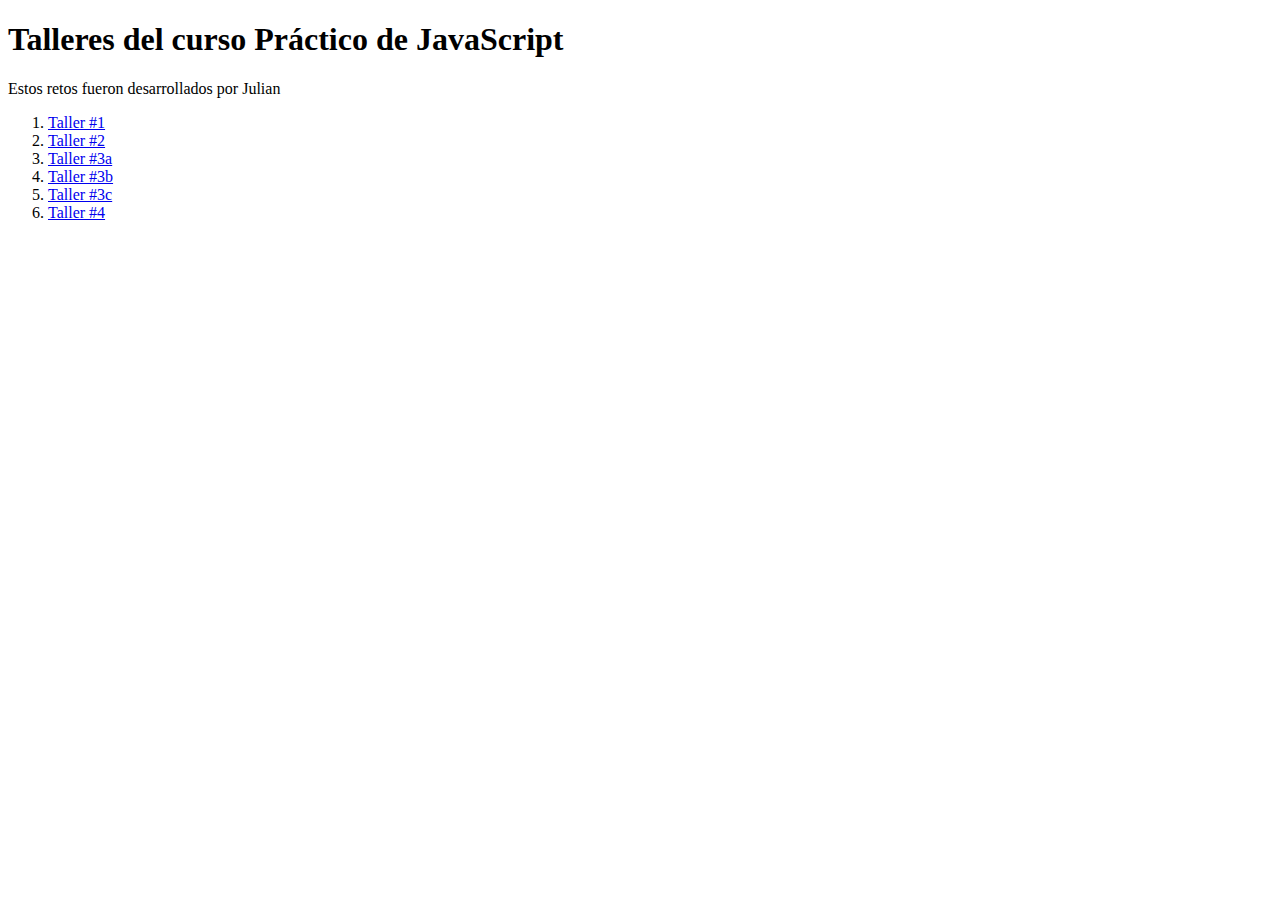
<file: index.html>
<!DOCTYPE html>
<html lang="en">
<head>
    <meta charset="UTF-8">
    <meta http-equiv="X-UA-Compatible" content="IE=edge">
    <meta name="viewport" content="width=device-width, initial-scale=1.0">
    <title>Document</title>
</head>
<body>
    <header>
    <h1>
        Talleres del curso Práctico de JavaScript
    </h1>
    
    <p>Estos retos fueron desarrollados por Julian</p>
    </header>
    
    <section>
        <nav>
            <ol>
                <li>
                    <a href="./figuras.html">Taller #1</a>
                </li>
                <li>
                    <a href="./descuentos.html">Taller #2</a>
                </li>
                <li>
                    <a href="./promedio.html">Taller #3a</a>
                </li>
                <li>
                    <a href="./mediana.html">Taller #3b</a>
                </li>
                <li>
                    <a href="./moda.html">Taller #3c</a>
                </li>
                <li>
                    <a href="./salarios.html">Taller #4</a>
                </li>
            </ol>

        </nav>

    </section>
</body>
</html>
</file>
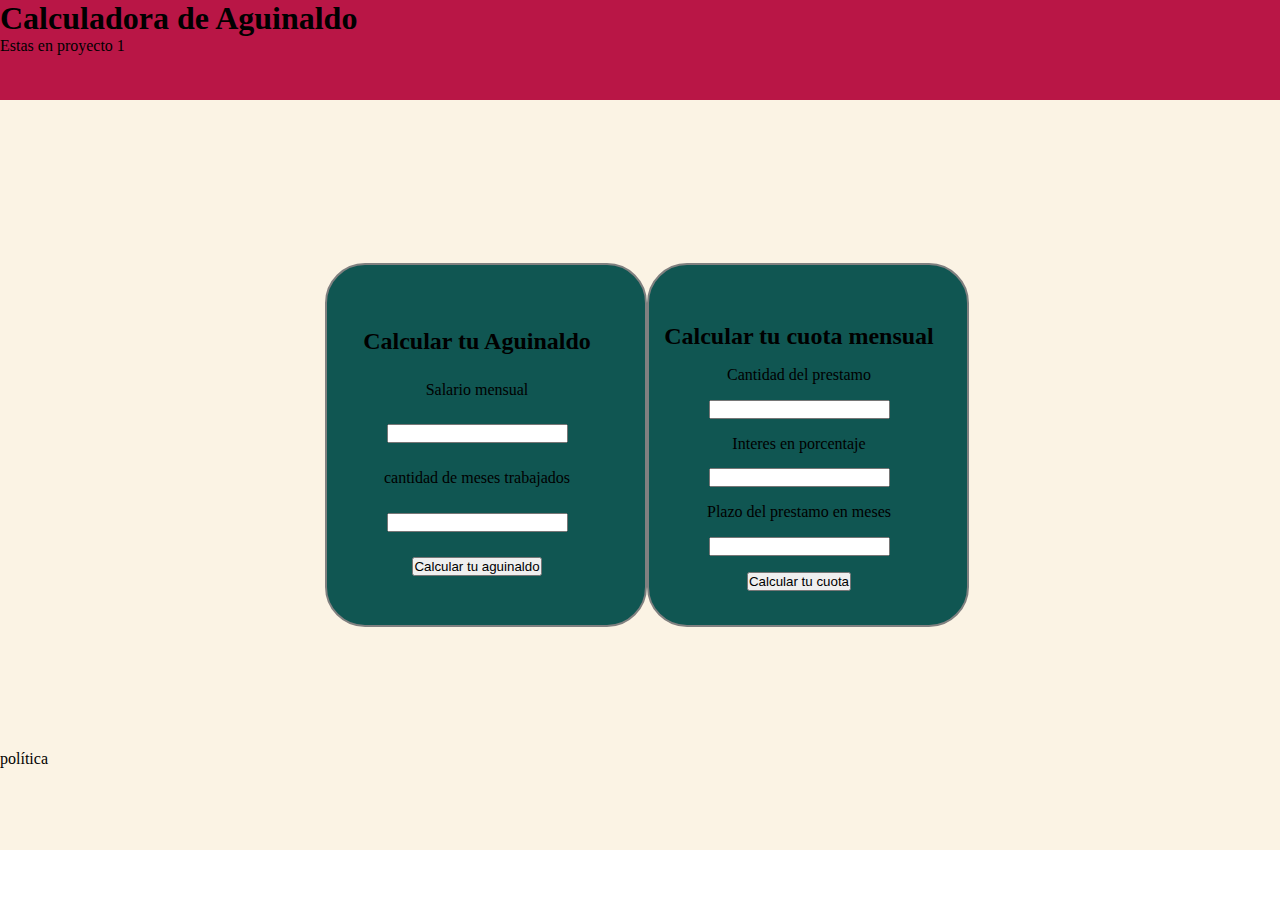
<file: Aguinaldo y cuota mensual.html>
<!DOCTYPE html>
<html lang="en">
<head>
    <meta charset="UTF-8">
    <meta http-equiv="X-UA-Compatible" content="IE=edge">
    <meta name="viewport" content="width=device-width, initial-scale=1.0">
    <title>Calculadora de Aguinaldo</title>
    <link rel="stylesheet" href="AguinaldoStyles.css">
</head>
<body>
    <header class="header">
        <h1>Calculadora de Aguinaldo</h1>
        <p>Estas en proyecto 1</p>

    </header>
    <section class="calculator">
      
    <form class= "calculator__container">
        <div class="calculator-item">
        <h2> Calcular tu Aguinaldo</h2>
        <label for="inputSalary">Salario mensual</label>
        <input id = inputSalary type="number">
        
        <label for="inputMeses">cantidad de meses trabajados</label>
        <input id = "inputMeses" type="number">

        <button type = "button" onclick="onClickButtonAguinaldo()">
            Calcular tu aguinaldo
        </button>

        <p id="ResultP"> </p>
    </div>
    <div class="calculator-item">
        <h2> Calcular tu cuota mensual</h2>
        <label for="inputPrestamo">Cantidad del prestamo</label>
        <input id = inputPrestamo type="number">
        
        <label for="inputInteres">Interes en porcentaje</label>
        <input id = "inputInteres" type="number">

        <label for="inputMesesCuota">Plazo del prestamo en meses</label>
        <input id = "inputMesesCuota" type="number">

        <button type = "button" onclick="onClickButtonCuota()">
            Calcular tu cuota
        </button>

        <p id="ResultP1"> </p>
    </div>
      
    </form>
    </section>

    <footer class="footer">
        política

    </footer>
    
        <script src="./Aguinaldo.js"></script>
</body>
</html>
</file>
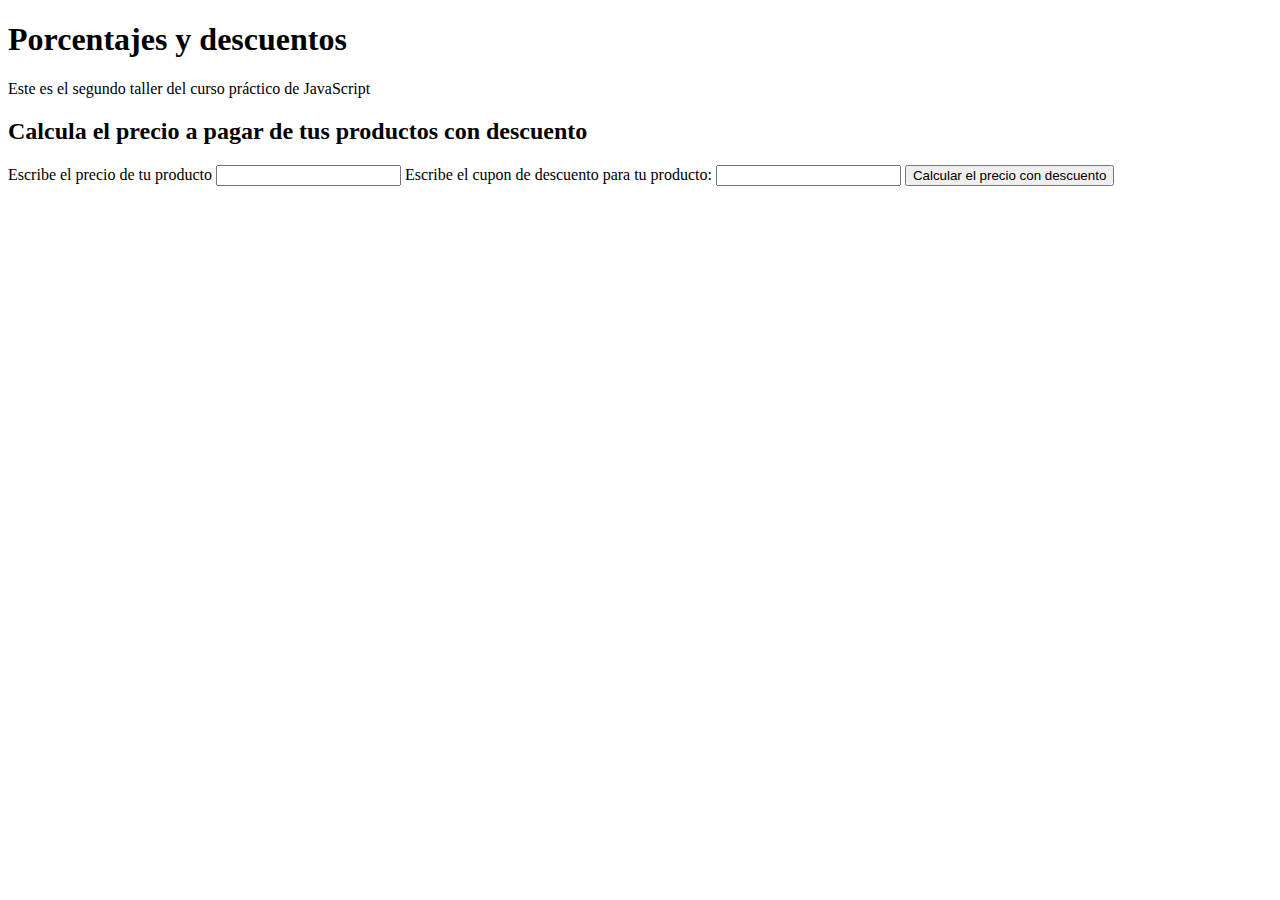
<file: Cupones.html>
<!DOCTYPE html>
<html lang="en">
<head>
    <meta charset="UTF-8">
    <meta http-equiv="X-UA-Compatible" content="IE=edge">
    <meta name="viewport" content="width=device-width, initial-scale=1.0">
    <title>Porcentajes y descuentos con cupones | Curso práctico de JS en platzi</title>
</head>
<body>
   <header>
    <h1>
        Porcentajes y descuentos
    </h1>
    <p>Este es el segundo taller del curso práctico de JavaScript</p>
   </header>
   <section>
       <h2>Calcula el precio a pagar de tus productos con descuento</h2>
    <form >
        <label for="InputPrice">Escribe el precio de tu producto</label>
        <input id= "InputPrice" type="number">

        <label for="InputCupon">Escribe el cupon de descuento para tu producto:</label>
        <input id="InputCupon" type="text">

        <button type = "button" onclick="onClickButtonPriceDiscount()">
            Calcular el precio con descuento
        </button>


        <p id="ResultP"></p>
    </form>
       
   </section>
    <script src="./Cupones.js"></script>
</body>
</html>
</file>
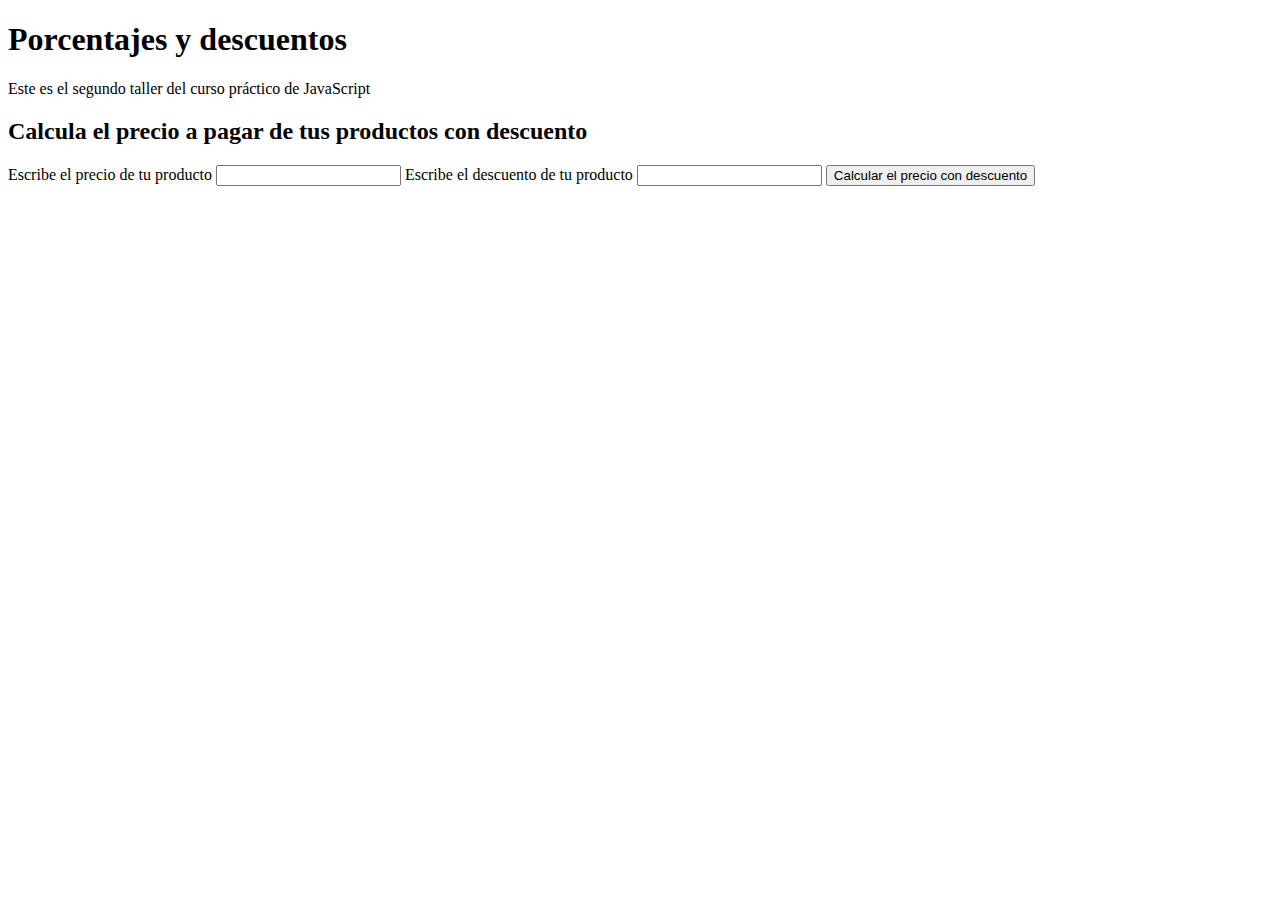
<file: descuentos.html>
<!DOCTYPE html>
<html lang="en">
<head>
    <meta charset="UTF-8">
    <meta http-equiv="X-UA-Compatible" content="IE=edge">
    <meta name="viewport" content="width=device-width, initial-scale=1.0">
    <title>Porcentajes y descuentos | Curso práctico de JS en platzi</title>
</head>
<body>
   <header>
    <h1>
        Porcentajes y descuentos
    </h1>
    <p>Este es el segundo taller del curso práctico de JavaScript</p>
   </header>
   <section>
       <h2>Calcula el precio a pagar de tus productos con descuento</h2>
    <form >
        <label for="InputPrice">Escribe el precio de tu producto</label>
        <input id= "InputPrice" type="number">

        <label for="InputDiscount">Escribe el descuento de tu producto</label>
        <input id="InputDiscount" type="number">

        <button type = "button" onclick="onClickButtonPriceDiscount()">
            Calcular el precio con descuento
        </button>


        <p id="ResultP"></p>
    </form>
       
   </section>
    <script src="./Descuentos.js"></script>
</body>
</html>
</file>
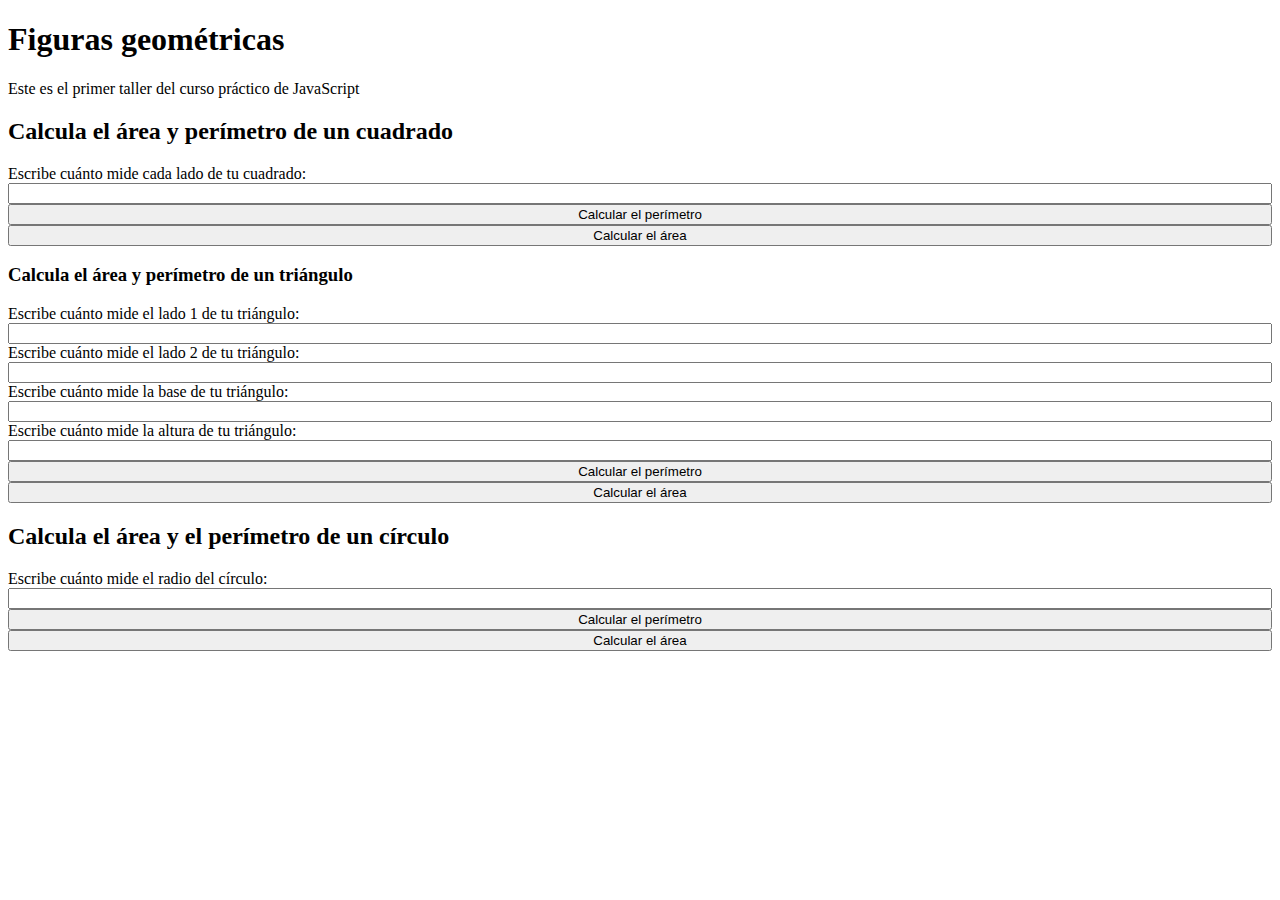
<file: figuras.html>
<!DOCTYPE html>
<html lang="en">
<head>
    <meta charset="UTF-8">
    <meta http-equiv="X-UA-Compatible" content="IE=edge">
    <meta name="viewport" content="width=device-width, initial-scale=1.0">
    <title>Figuras geométricas- Curso Práctico de JavaScript</title>
    <link rel="stylesheet" href="styles.css">
</head>
<body>
    <header>
        <h1>
            Figuras geométricas
        </h1>
        <p>Este es el primer taller del curso práctico de JavaScript</p>
    </header>
    
    <section>
        <h2>Calcula el área y perímetro de un cuadrado</h2>
        <form class="form">
            <!--  el for  es para sincronizar el label y el input con el mismo id -->
            <label for = "InputCuadrado">  
                Escribe cuánto mide cada lado de tu cuadrado:
            </label>
           <!--  en buttontype ponemos el valor que esperamos recibir -->
            <input id="InputCuadrado"   type="number">
            <button type = "button" onclick="calcularPerimetroCuadrado()" > <!-- el onlick es la funcion que se va a llmamar -->
                Calcular el perímetro
            </button >
            <button type = "button" onclick="calcularAreaCuadrado()">
                Calcular el área
            </button>

            <!-- Para el triángulo -->
            <h3>Calcula el área y perímetro de un triángulo</h3>
            <label for = "InputTriangulo1">  
                Escribe cuánto mide el lado 1 de tu triángulo:
            </label>
            <input id="InputTriangulo1"   type="number">

            <label for = "InputTriangulo2">  
                Escribe cuánto mide el lado 2 de tu triángulo:
            </label>             
            <input id="InputTriangulo2"   type="number">

            <label for = "InputTrianguloBase">  
                Escribe cuánto mide la base de tu triángulo:
            </label>  
            <input id="InputTrianguloBase"   type="number">

            <label for = "InputTrianguloAltura">  
                Escribe cuánto mide la altura de tu triángulo:
            </label>  
            <input id="InputTrianguloAltura"   type="number">
            
            <button type = "button" onclick="calcularPerimetroTriangulo()" > 
                Calcular el perímetro
            </button >
            <button type = "button" onclick="calcularAreaTriangulo()">
                Calcular el área
            </button>
            <!-- Para el círculo -->
            <h2>Calcula el área y el perímetro de un círculo</h2>
            <label for = "InputCirculo">  
                Escribe cuánto mide el radio del círculo:
            </label>
            <input id="InputCirculo"   type="number">
            <button type = "button" onclick="calcularPerimetroCirculo()" > 
                Calcular el perímetro
            </button >
            <button type = "button" onclick="calcularAreaCirculo()">
                Calcular el área
            </button>
            
            
        </form>
    </section>


    <script src="./figuras.js"></script>
</body>
</html>
</file>
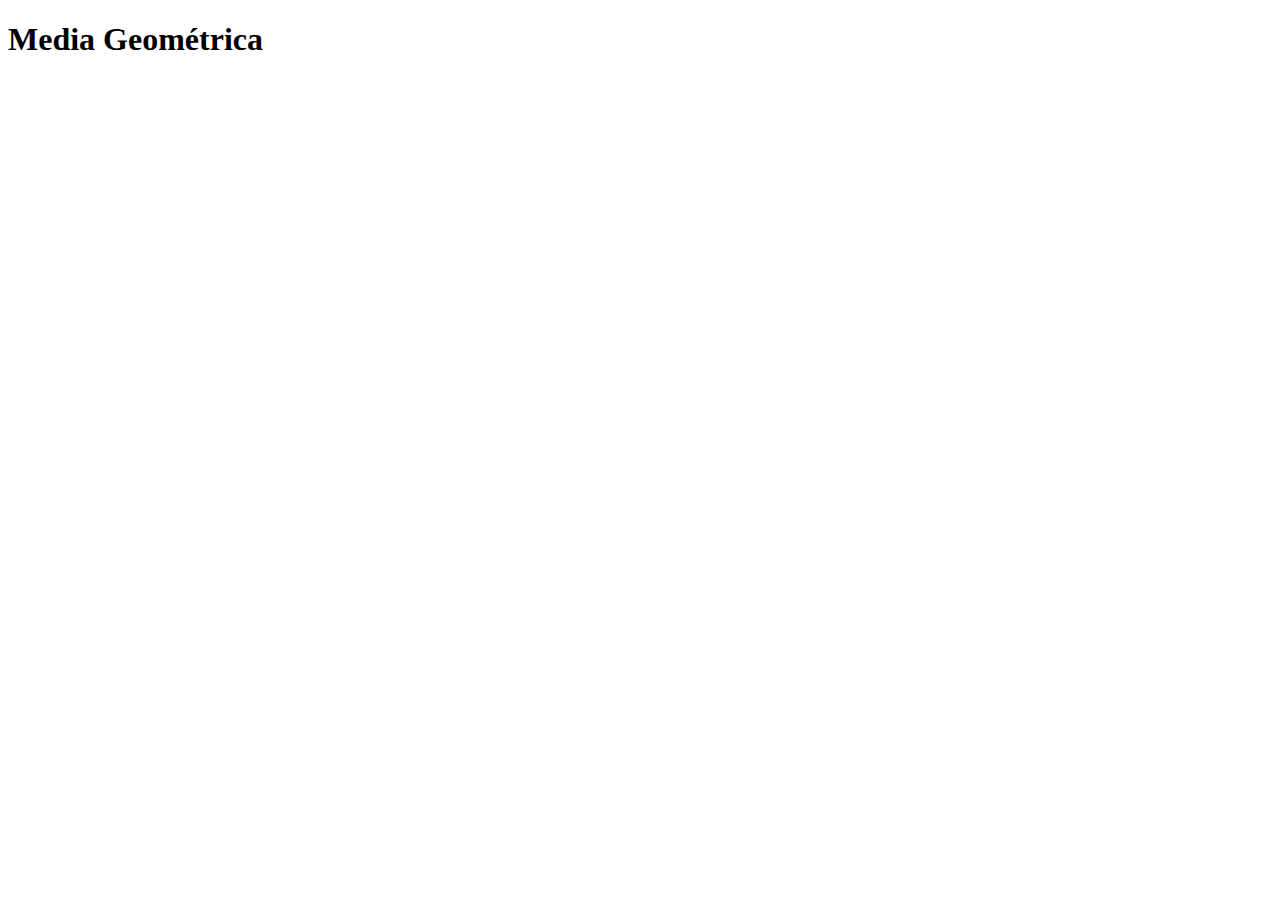
<file: mediaGeometrica.html>
<!DOCTYPE html>
<html lang="en">
<head>
    <meta charset="UTF-8">
    <meta http-equiv="X-UA-Compatible" content="IE=edge">
    <meta name="viewport" content="width=device-width, initial-scale=1.0">
    <title>Media Geométrica</title>
</head>
<body>
    <h1>Media Geométrica</h1>
    
    <script src="./media Geometrica.js"></script>
</body>
</html>
</file>
<file: AguinaldoStyles.css>
/* .body{
    ba
}
 */
 *{
    margin:0;
    padding:0;
    box-sizing:border box;
  }

.header{
    background-color: #B91646;
    width: 100%;
    height: 100px;
    padding-top: 0px;
}
.calculator{
    background-color: #FBF3E4;
    display: flex;
    align-items: center;
    justify-content: space-around;
    min-height: calc(100vh - 250px);
    padding-right: 430px;
      
}

.calculator__container{
    min-height: 300px;   /* maneja la altura del container */
    width: 200px;  /* maneja el ancho del container */
    padding: 50px 68px 10px; /* organiza la info dentro del container */ 
    display: flex;
    padding: 20px, 20px, 20px, 20px;  
    white-space: nowrap;

    
} 

.calculator-item{
    background-color: rgba(255, 255, 255, 0.1);
    border: 2px solid gray;
    border-radius: 40px;
    min-height: 300px;   /* maneja la altura del container */
    width: 200px;  /* maneja el ancho del container */
    padding: 50px 68px 10px; /* organiza la info dentro del container */ 
    display: flex;
    justify-content: space-around;
    align-items: center;
    flex-direction: column;
    background: #105652; 
    padding-left: 50px;
}
 /* esto es para eliminar las flechas en los inputs */
input[type=number]::-webkit-inner-spin-button{
    -webkit-appearance: none; 
} 

.footer{
    
    background-color: #FBF3E4;
    height: 100px;
    width: 1000%;


}
</file>
<file: styles.css>
.form{
    display: flex;
    flex-direction: column;
    font-size: 16px;
}
.input {
    height: 100vh;
}
</file>
